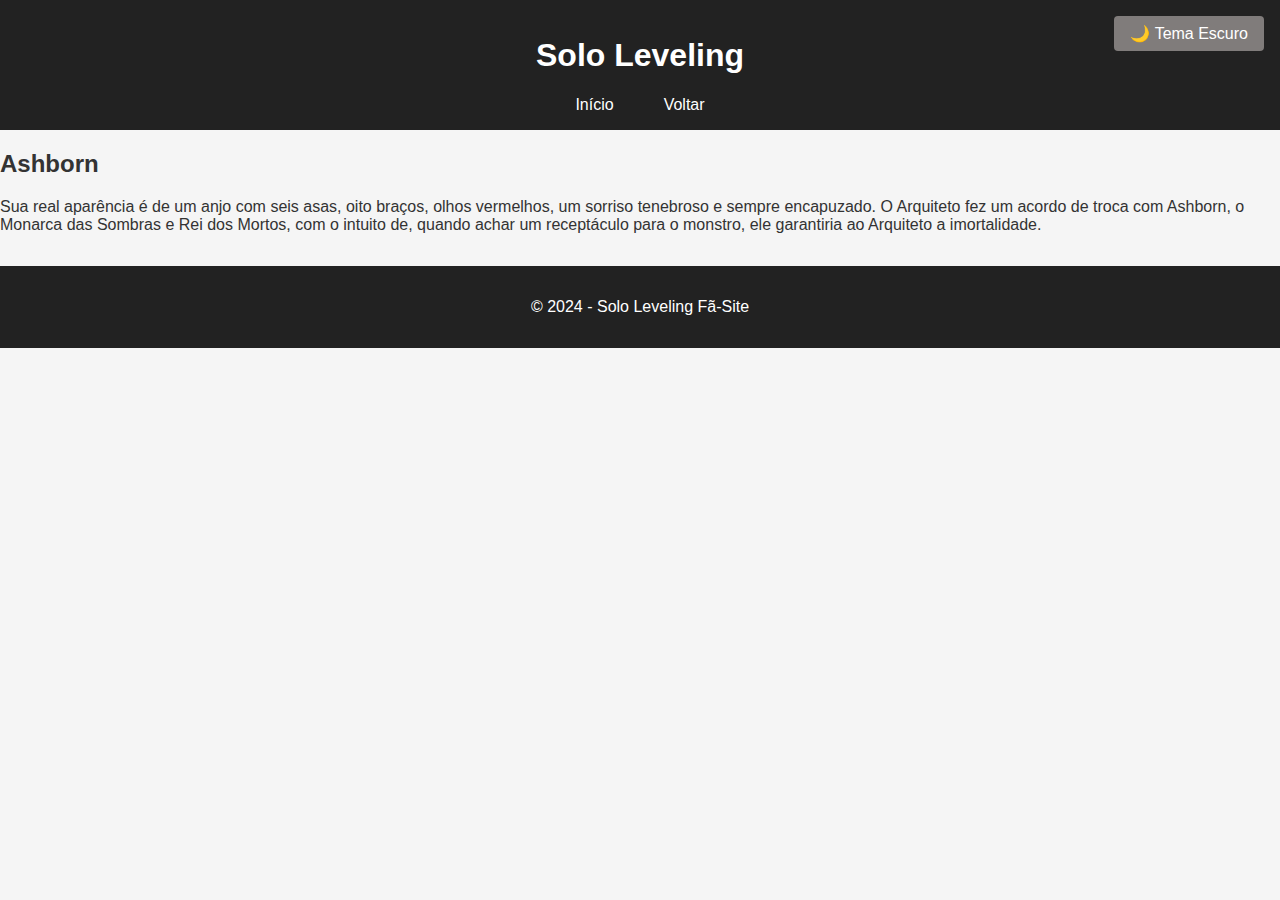
<file: monarca-ashborn.html>
<!DOCTYPE html>
<html lang="en">
<head>
    <meta charset="UTF-8">
    <meta name="viewport" content="width=device-width, initial-scale=1.0">
    <title>Monarca da Sombra</title>
    <link rel="stylesheet" href="style.css">
    <script src="tema.js" defer></script>
</head>
<body>
    <header>
        <h1>Solo Leveling</h1>
        <nav>
            <ul>
                <li><a href="index.html">Início</a></li>
                <li><a href="Quem são os monarcas.html">Voltar</a></li>
            </ul>
        </nav>
        
        <button id="toggle-tema">🌙 Tema Escuro</button>
    </header>
    <main>
        <section>
            <h2>Ashborn</h2>
            <p>Sua real aparência é de um anjo com seis asas, oito braços, olhos vermelhos, um sorriso tenebroso e sempre encapuzado. O Arquiteto fez um acordo de troca com Ashborn, o Monarca das Sombras e Rei dos Mortos, com o intuito de, quando achar um receptáculo para o monstro, ele garantiria ao Arquiteto a imortalidade.</p>
        </section>
    </main>
    <footer>
        <p>© 2024 - Solo Leveling Fã-Site</p>
    </footer>
</body>
</html>
</file>
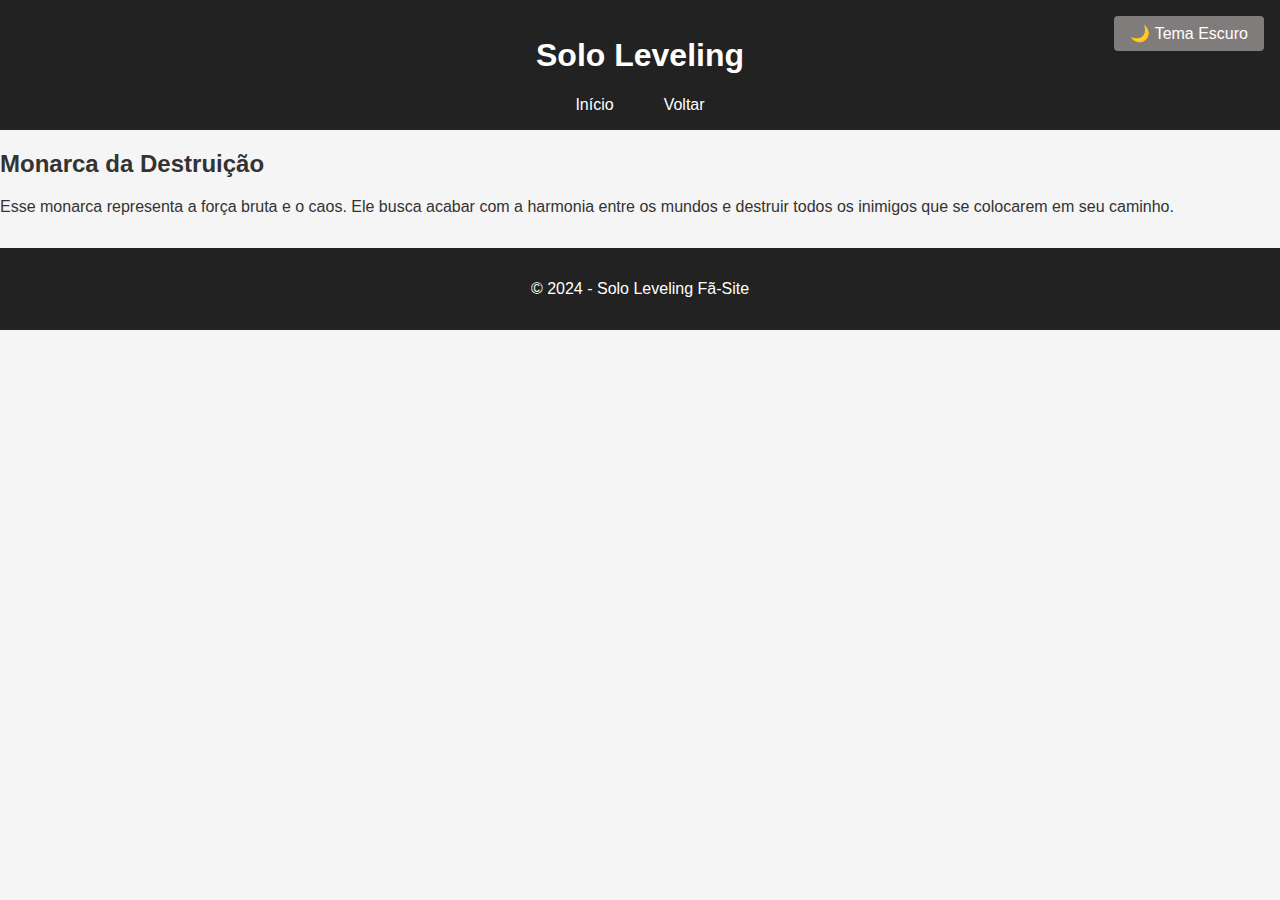
<file: monarca-destruicao.html>
<!DOCTYPE html>
<html lang="en">
<head>
    <meta charset="UTF-8">
    <meta name="viewport" content="width=device-width, initial-scale=1.0">
    <title>Monarca da Destruição</title>
    <link rel="stylesheet" href="style.css">
    <script src="tema.js" defer></script>
</head>
<body>
    <header>
        <h1>Solo Leveling</h1>
        <nav>
            <ul>
                <li><a href="index.html">Início</a></li>
                <li><a href="Quem são os monarcas.html">Voltar</a></li>
            </ul>
        </nav>
        
        <button id="toggle-tema">🌙 Tema Escuro</button>
    </header>
    <main>
        <section>
            <h2>Monarca da Destruição</h2>
            <p>Esse monarca representa a força bruta e o caos. Ele busca acabar com a harmonia entre os mundos e destruir todos os inimigos que se colocarem em seu caminho.</p>
        </section>
    </main>
    <footer>
        <p>© 2024 - Solo Leveling Fã-Site</p>
    </footer>
</body>
</html>
</file>
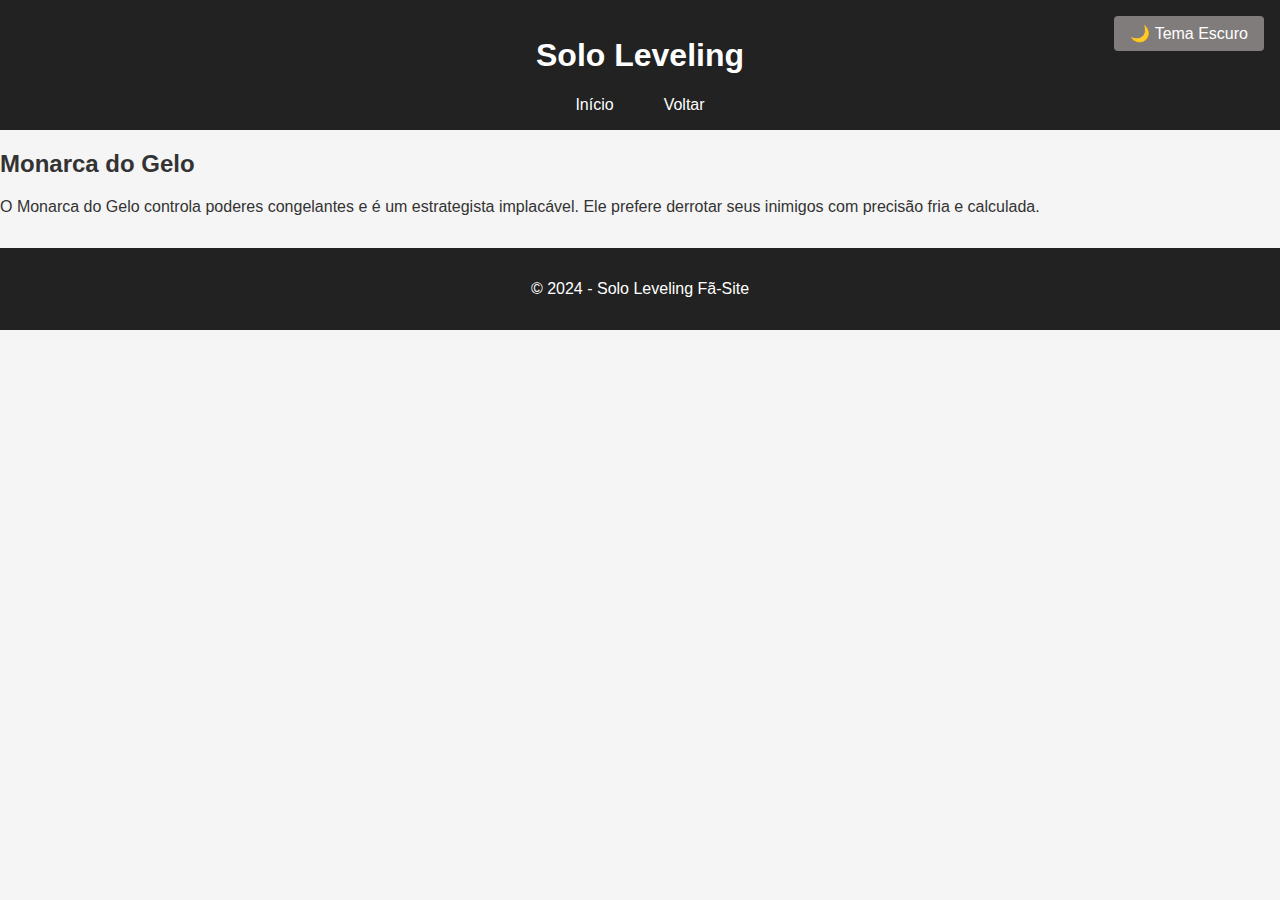
<file: monarca-gelo.html>
<!DOCTYPE html>
<html lang="en">
<head>
    <meta charset="UTF-8">
    <meta name="viewport" content="width=device-width, initial-scale=1.0">
    <title>Monarca do Gelo</title>
    <link rel="stylesheet" href="style.css">
    <script src="tema.js" defer></script>
</head>
<body>
    <header>
        <h1>Solo Leveling</h1>
        <nav>
            <ul>
                <li><a href="index.html">Início</a></li>
                <li><a href="Quem são os monarcas.html">Voltar</a></li>
            </ul>
        </nav>
        
        <button id="toggle-tema">🌙 Tema Escuro</button>
    </header>
    <main>
        <section>
            <h2>Monarca do Gelo</h2>
            <p>O Monarca do Gelo controla poderes congelantes e é um estrategista implacável. Ele prefere derrotar seus inimigos com precisão fria e calculada.</p>
        </section>
    </main>
    <footer>
        <p>© 2024 - Solo Leveling Fã-Site</p>
    </footer>
</body>
</html>
</file>
<file: style.css>
/* Estilos gerais */
body {
  font-family: Arial, sans-serif;
  margin: 0;
  padding: 0;
  box-sizing: border-box;
  background-color: #f5f5f5;
  color: #333;
}

/* Cabeçalho */
header {
  background-color: #222;
  color: #fff;
  padding: 1rem;
  text-align: center;
}

header nav ul {
  list-style: none;
  padding: 0;
  margin: 0;
  display: flex;
  justify-content: center;
  gap: 1rem;
}

header nav ul li a {
  text-decoration: none;
  color: #fff;
  padding: 0.5rem 1rem;
  border: 1px solid transparent;
  transition: 0.3s;
}

header nav ul li a:hover {
  border-color: #ff4500;
  border-radius: 4px;
}

/* Banner */
.banner img {
  max-height: 400px; 
  object-fit: cover; 
  width: 100%;
  margin-bottom: 20px;
}

/* Galeria de Personagens */
.galeria, .episodios {
  padding: 2rem;
  text-align: center;
}

.galeria h2, .episodios h2 {
  margin-bottom: 1.5rem;
  font-size: 1.8rem;
  color: #222;
}

.personagens, .episodios-lista {
  display: flex;
  flex-wrap: wrap;
  justify-content: center;
  gap: 1rem;
}

.card {
  background-color: #fff;
  border: 1px solid #ddd;
  border-radius: 8px;
  width: 280px;
  box-shadow: 0 4px 6px rgba(0, 0, 0, 0.1);
  text-align: center;
  overflow: hidden;
}

.card img {
  width: 100%;
  height: 180px;
  object-fit: cover;
}

.card h3 {
  margin: 1rem 0 0.5rem;
  font-size: 1.2rem;
}

.card p {
  padding: 0 1rem 1rem;
  font-size: 0.95rem;
  color: #555;
}

/* Rodapé */
footer {
  background-color: #222;
  color: #fff;
  text-align: center;
  padding: 1rem 0;
  margin-top: 2rem;
}

/* Adiciona um estilo básico aos links dentro dos cards */
.card a {
  text-decoration: none;
  color: inherit;
}

.card a:hover img {
  transform: scale(1.05); /* Faz a imagem crescer um pouco ao passar o mouse */
  transition: transform 0.3s ease;
}

.card a:hover h3 {
  color: #ff4500; /* Destaca o título ao passar o mouse */
}

/* Estilo do balão de informação */
.balao-info {
  position: absolute;
  background-color: #fff;
  border: 1px solid #ddd;
  border-radius: 8px;
  padding: 0.5rem 1rem;
  box-shadow: 0 4px 6px rgba(0, 0, 0, 0.1);
  display: none; /* Inicialmente escondido */
  z-index: 10;
  font-size: 0.9rem;
  color: #333;
  pointer-events: none; /* Não interfere com cliques */
}

/* Tema Escuro */
body.tema-escuro {
  background-color: #333;
  color: #f5f5f5;
}

body.tema-escuro header {
  background-color: #444;
}

body.tema-escuro footer {
  background-color: #444;
}

body.tema-escuro .card {
  background-color: #555;
  color: #ddd;
}

body.tema-escuro .card p {
  color: #ccc;
}

body.tema-escuro .balao-info {
  background-color: #444;
  color: #f5f5f5;
  border-color: #555;
}

/* Estilo do botão de alternância */
#toggle-tema {
  position: fixed; /* Fixado no canto superior direito */
  top: 1rem;
  right: 1rem;
  background-color: #807c7b;
  color: #fff;
  border: none;
  padding: 0.5rem 1rem;
  border-radius: 4px;
  cursor: pointer;
  font-size: 1rem;
  z-index: 10;
  transition: background-color 0.3s ease;
}

#toggle-tema:hover {
  background-color: #e03e00;
}
</file>
